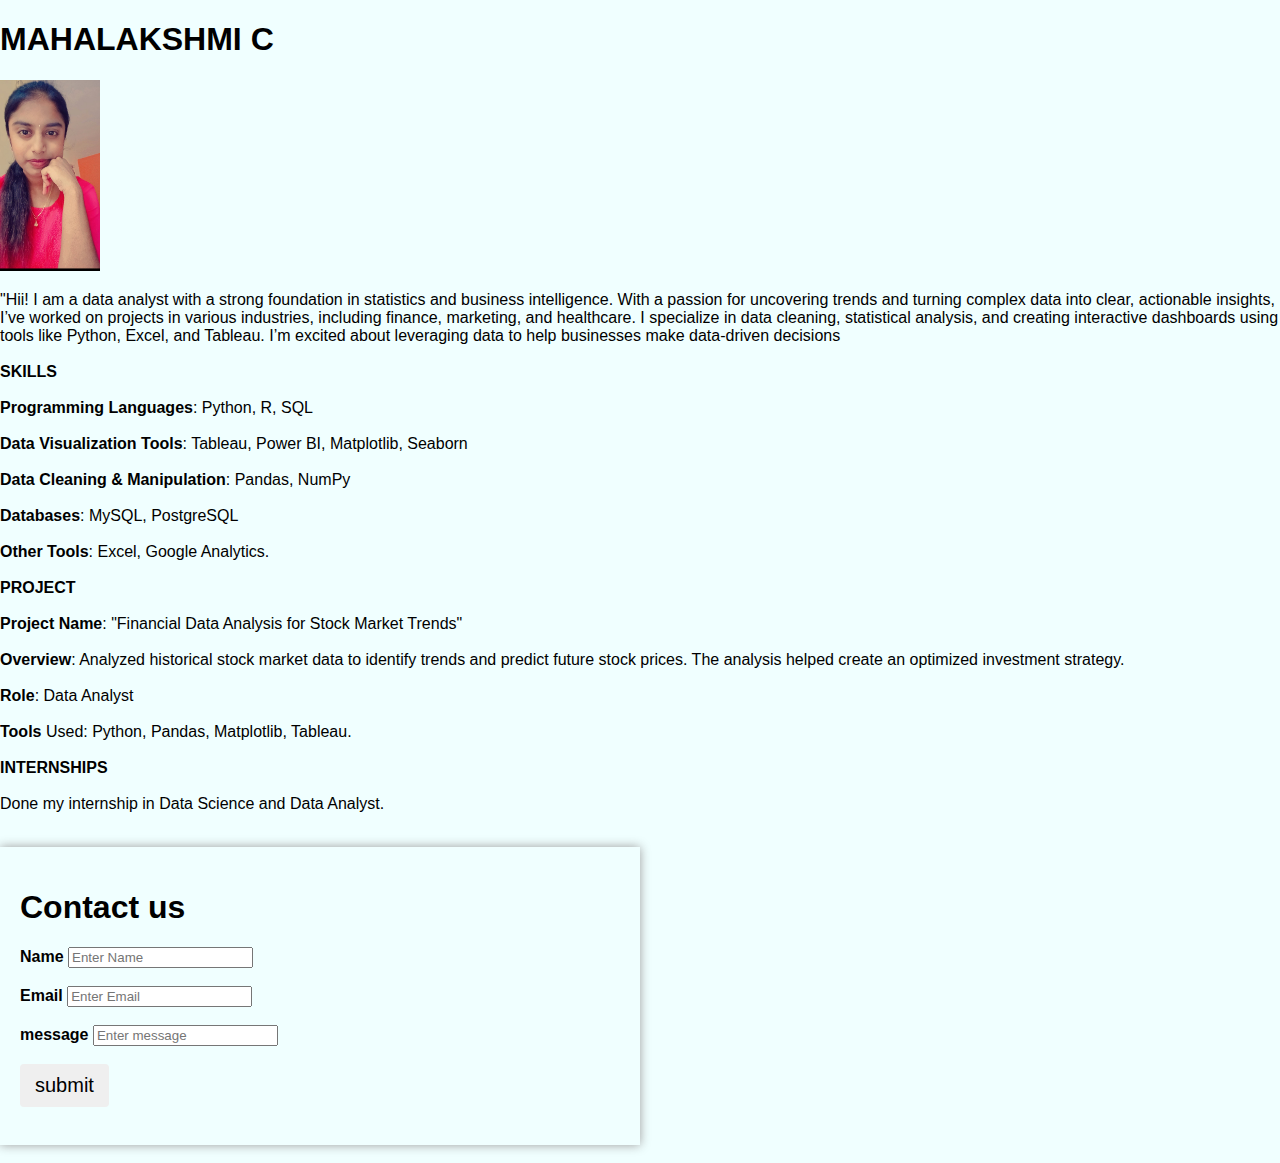
<file: Index.HTML>
<!DOCTYPE html>
<html lang="en">
<head>
    <meta charset="UTF-8">
    <meta name="viewport" content="width=device-width, initial-scale=1.0">
    <title>HTML Learn</title>
    <link rel="stylesheet"href="style.css">
    <link src="script.js"><script></script>
</head>
<body>
    <h1> MAHALAKSHMI C</h1>
    <img src="maha.jpg"width=100;height=100>
     <p>"Hii! I am  a data analyst with a strong foundation in statistics and business intelligence. With a passion for uncovering trends and turning complex data into clear, actionable insights, I’ve worked on projects in various industries, including finance, marketing, and healthcare. I specialize in data cleaning, statistical analysis, and creating interactive dashboards using tools like Python, Excel, and Tableau. I’m excited about leveraging data to help businesses make data-driven decisions<br>
       <br> <b>SKILLS</b><br><br><b>Programming Languages</b>: Python, R, SQL<br><br>
       <b>Data Visualization Tools</b>: Tableau, Power BI, Matplotlib, Seaborn<br><br>
       <b>Data Cleaning & Manipulation</b>: Pandas, NumPy<br><br>
       <b> Databases</b>: MySQL, PostgreSQL<br><br>
       <b>Other Tools</b>: Excel, Google Analytics.<br><br>   
        <b>PROJECT</b><br><br><b>Project Name</b>: "Financial Data Analysis for Stock Market Trends"
        <br></br><b>Overview</b>: Analyzed historical stock market data to identify trends and predict future stock prices. The analysis helped create an optimized investment strategy.<b><br><br>Role</b>: Data Analyst
        <br><br><b>Tools</b> Used: Python, Pandas, Matplotlib, Tableau.<br><br>
        <b>INTERNSHIPS</b><br><br>Done my internship in Data Science and Data Analyst.<br>
​
    <form action="/action_page.php">
    <div class="container">
    <h1>Contact us</h1>
    
        <label for="Name"><b>Name</b></label>
        <input type="Name" placeholder="Enter Name" name="nm" id="nm" required><br><br>
​
        <label for="email"><b>Email</b></label>
        <input type="text" placeholder="Enter Email" name="email" id="email" required><br><br>
​
        <label for="message"><b>message</b></label>
        <input type="message" placeholder="Enter message" name="msg" id="msg" required><br><br>
​
    <button type="submit" class="submitbtn">submit</button><br><br>
  </div>
  
  
​


</body>
</html>
</file>
<file: style.css>
body{
    font-family: Arial;
    background-color: azure;
    margin: 0%;
    padding: 0%;
    display: center;
    justify-content: center;
    align-items: center;
    height: 100vh;
}

.container {
    background-color: azure;
    padding: 20px;
    display: list-item;
    justify-content: center;
    border-radius: 8;
    box-shadow: 0 0 10px #9d9d9d;
    width: 600px;
}
button{
    padding: 10px 15px;
    border: none;
    border-radius: 4px;
    cursor: pointer;
    font-size: 20px;
}
</file>
